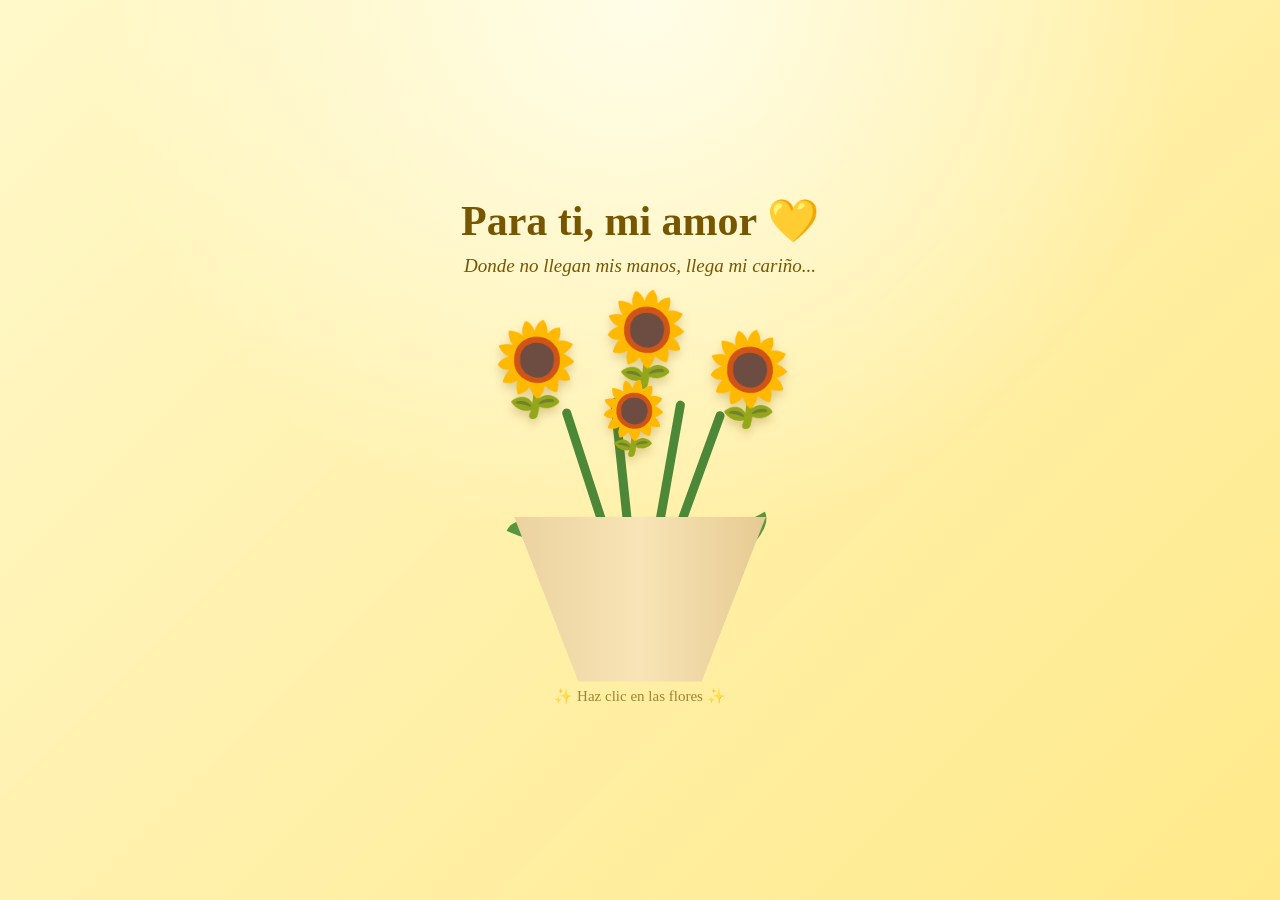
<file: index.html>
<!DOCTYPE html>
<html lang="es">
<head>
    <meta charset="UTF-8">
    <meta name="viewport" content="width=device-width, initial-scale=1.0">
    <title>Para Valentina 🌻</title>
    <link rel="stylesheet" href="style.css">
</head>

<body>

    <!-- Pétalos -->
    <div class="petalos">
        <span>🌼</span>
        <span>🌻</span>
        <span>🌼</span>
        <span>🌻</span>
        <span>🌼</span>
        <span>🌻</span>
        <span>🌼</span>
        <span>🌻</span>
    </div>

    <main>

        <h1>Para ti, mi amor 💛</h1>

        <p class="subtitulo">
            Donde no llegan mis manos, llega mi cariño...
        </p>

        <!-- RAMO -->
        <div class="ramo" onclick="mostrarCarta()">

            <!-- Flores -->
            <div class="flor flor1">
                <span class="petalo-f">🌻</span>
            </div>

            <div class="flor flor2">
                <span class="petalo-f">🌻</span>
            </div>

            <div class="flor flor3">
                <span class="petalo-f">🌻</span>
            </div>

            <div class="flor flor4">
                <span class="petalo-f">🌻</span>
            </div>

            <!-- Tallos -->
            <div class="tallo t1"></div>
            <div class="tallo t2"></div>
            <div class="tallo t3"></div>
            <div class="tallo t4"></div>

            <!-- Hojas -->
            <div class="hoja h1"></div>
            <div class="hoja h2"></div>
            <div class="hoja h3"></div>

            <!-- Papel -->
            <div class="papel"></div>

        </div>

        <p class="instruccion">
            ✨ Haz clic en las flores ✨
        </p>

        <!-- CARTA -->
        <div class="carta" id="carta">

            <div class="carta-contenido">

                <button onclick="cerrarCarta()">×</button>

                <h2>Para mi querida Valentina 🌻</h2>

                <p>
                    Quizás hoy no pueda estar ahí para entregarte
                    estas flores con mis propias manos, pero no quería
                    dejar pasar este día sin regalarte algo.
                </p>

                <p>
                    Así que hice este pequeño ramo para ti.
                    No tiene el aroma de unas flores de verdad,
                    ni puedo dejarlo en tus manos...
                </p>

                <p>
                    pero tiene algo que ninguna flor podría tener:
                    un pedacito de todo el amor que siento por ti.
                </p>

                <p class="frase">
                    Porque aunque nos separen kilómetros,<br>
                    siempre encontraré una forma de llegar hasta ti.
                </p>

                <h3>Te amo, Valentina. 💛</h3>
                <br>


                <p class="dedicatoria">
                    Siempre tuyo: Gabriel
                </p>

            </div>

        </div>

    </main>

    <script src="carta.js"></script>

</body>
</html>
</file>
<file: style.css>
* {
    margin: 0;
    padding: 0;
    box-sizing: border-box;
}

body {
    min-height: 100vh;
    overflow: hidden;

    background:
        radial-gradient(circle at top, #fffde8, transparent 50%),
        linear-gradient(135deg, #fff8c9, #ffe98a);

    font-family: Georgia, serif;

    display: flex;
    justify-content: center;
    align-items: center;

    color: #765700;
}

main {
    text-align: center;
    position: relative;
    z-index: 5;
}

h1 {
    font-size: 42px;
    margin-bottom: 10px;

    animation: aparecer 2s ease;
}

.subtitulo {
    font-size: 19px;
    font-style: italic;

    animation: aparecer 3s ease;
}

/* =========================
       RAMO
========================= */

.ramo {
    position: relative;

    width: 430px;
    height: 400px;

    margin: 5px auto;

    cursor: pointer;

    animation: aparecerRamo 2s ease;
}

/* FLORES */

.flor {
    position: absolute;

    font-size: 90px;

    filter:
        drop-shadow(0 5px 5px rgba(120, 80, 0, .25));

    z-index: 5;

    transition: .3s;
}

.flor:hover {
    transform: scale(1.12) rotate(-5deg);
}

.flor1 {
    top: 35px;
    left: 55px;
    animation: balanceo 3s ease-in-out infinite;
}

.flor2 {
    top: 5px;
    left: 165px;
    animation: balanceo 3s ease-in-out infinite .4s;
}

.flor3 {
    top: 45px;
    right: 50px;
    animation: balanceo 3s ease-in-out infinite .8s;
}

.flor4 {
    top: 95px;
    left: 165px;
    font-size: 70px;
    animation: balanceo 3s ease-in-out infinite 1.2s;
}

/* TALLOS */

.tallo {
    position: absolute;

    width: 9px;
    height: 240px;

    background: #4d8738;

    bottom: 45px;
    left: 210px;

    border-radius: 20px;

    transform-origin: bottom;

    z-index: 1;
}

.t1 {
    transform: rotate(-18deg);
}

.t2 {
    transform: rotate(-6deg);
}

.t3 {
    transform: rotate(10deg);
}

.t4 {
    transform: rotate(20deg);
}

/* HOJAS */

.hoja {
    position: absolute;

    width: 70px;
    height: 32px;

    background: #59953e;

    border-radius: 100% 0 100% 0;

    z-index: 2;
}

.h1 {
    left: 85px;
    bottom: 135px;
    transform: rotate(25deg);
}

.h2 {
    right: 80px;
    bottom: 125px;
    transform: rotate(155deg);
}

.h3 {
    left: 175px;
    bottom: 90px;
    transform: rotate(-15deg);
}

/* PAPEL */

.papel {
    position: absolute;

    width: 280px;
    height: 165px;

    left: 75px;
    bottom: 0;

    background:
        linear-gradient(
            90deg,
            #ead09d,
            #f8e4b6,
            #e4c78e
        );

    clip-path: polygon(
        5% 0,
        95% 0,
        72% 100%,
        28% 100%
    );

    z-index: 4;

    box-shadow: 0 10px 20px rgba(80, 50, 0, .15);
}

/* INSTRUCCIÓN */

.instruccion {
    font-size: 15px;
    opacity: .7;

    animation: parpadear 2s infinite;
}

/* =========================
       PÉTALOS
========================= */

.petalos span {
    position: fixed;

    top: -50px;

    font-size: 25px;

    opacity: .7;

    animation: caer linear infinite;
}

.petalos span:nth-child(1) {
    left: 5%;
    animation-duration: 8s;
}

.petalos span:nth-child(2) {
    left: 18%;
    animation-duration: 11s;
    animation-delay: 2s;
}

.petalos span:nth-child(3) {
    left: 32%;
    animation-duration: 9s;
    animation-delay: 1s;
}

.petalos span:nth-child(4) {
    left: 48%;
    animation-duration: 12s;
    animation-delay: 4s;
}

.petalos span:nth-child(5) {
    left: 63%;
    animation-duration: 8s;
    animation-delay: 3s;
}

.petalos span:nth-child(6) {
    left: 76%;
    animation-duration: 10s;
}

.petalos span:nth-child(7) {
    left: 88%;
    animation-duration: 13s;
    animation-delay: 2s;
}

.petalos span:nth-child(8) {
    left: 95%;
    animation-duration: 9s;
    animation-delay: 5s;
}

/* =========================
       CARTA
========================= */

.carta {
    position: fixed;

    inset: 0;

    background: rgba(80, 55, 0, .35);

    backdrop-filter: blur(5px);

    display: flex;
    justify-content: center;
    align-items: center;

    opacity: 0;
    visibility: hidden;

    transition: .5s;

    z-index: 20;
}

.carta.abierta {
    opacity: 1;
    visibility: visible;
}

.carta-contenido {
    position: relative;

    width: min(90%, 550px);

    max-height: 85vh;
    overflow-y: auto;

    background: #fffbea;

    padding: 45px;

    border-radius: 10px;

    box-shadow:
        0 20px 60px rgba(0,0,0,.25);

    transform: scale(.7) translateY(40px);

    transition: .5s;

    text-align: left;
}

.carta.abierta .carta-contenido {
    transform: scale(1) translateY(0);
}

.carta-contenido h2 {
    text-align: center;

    margin-bottom: 25px;

    color: #876300;
}

.carta-contenido p {
    font-size: 17px;

    line-height: 1.7;

    margin-bottom: 18px;

    color: #604f25;
}

.carta-contenido .frase {
    text-align: center;

    font-style: italic;

    color: #8a6500;
}

.carta-contenido h3 {
    text-align: center;

    margin-top: 25px;

    color: #d09b00;

    font-size: 24px;
}

.carta-contenido button {
    position: absolute;

    top: 12px;
    right: 18px;

    border: none;

    background: none;

    font-size: 30px;

    color: #806000;

    cursor: pointer;
}

/* =========================
       ANIMACIONES
========================= */

@keyframes aparecer {
    from {
        opacity: 0;
        transform: translateY(-20px);
    }

    to {
        opacity: 1;
        transform: translateY(0);
    }
}

@keyframes aparecerRamo {
    from {
        opacity: 0;
        transform: translateY(60px) scale(.8);
    }

    to {
        opacity: 1;
        transform: translateY(0) scale(1);
    }
}

@keyframes balanceo {
    0%, 100% {
        transform: rotate(-3deg);
    }

    50% {
        transform: rotate(4deg);
    }
}

@keyframes caer {

    0% {
        transform:
            translateY(-50px)
            rotate(0deg);
    }

    100% {
        transform:
            translateY(110vh)
            rotate(360deg);
    }
}

@keyframes parpadear {

    0%, 100% {
        opacity: .5;
    }

    50% {
        opacity: 1;
    }
}

/* CELULAR */

@media (max-width: 600px) {

    h1 {
        font-size: 31px;
    }

    .subtitulo {
        font-size: 16px;
    }

    .ramo {
        transform: scale(.75);
        margin: -20px auto;
    }

    .instruccion {
        margin-top: -20px;
    }

    .carta-contenido {
        padding: 35px 25px;
    }
    .dedicatoria {
        font-size: 8px;
    }
}
</file>
